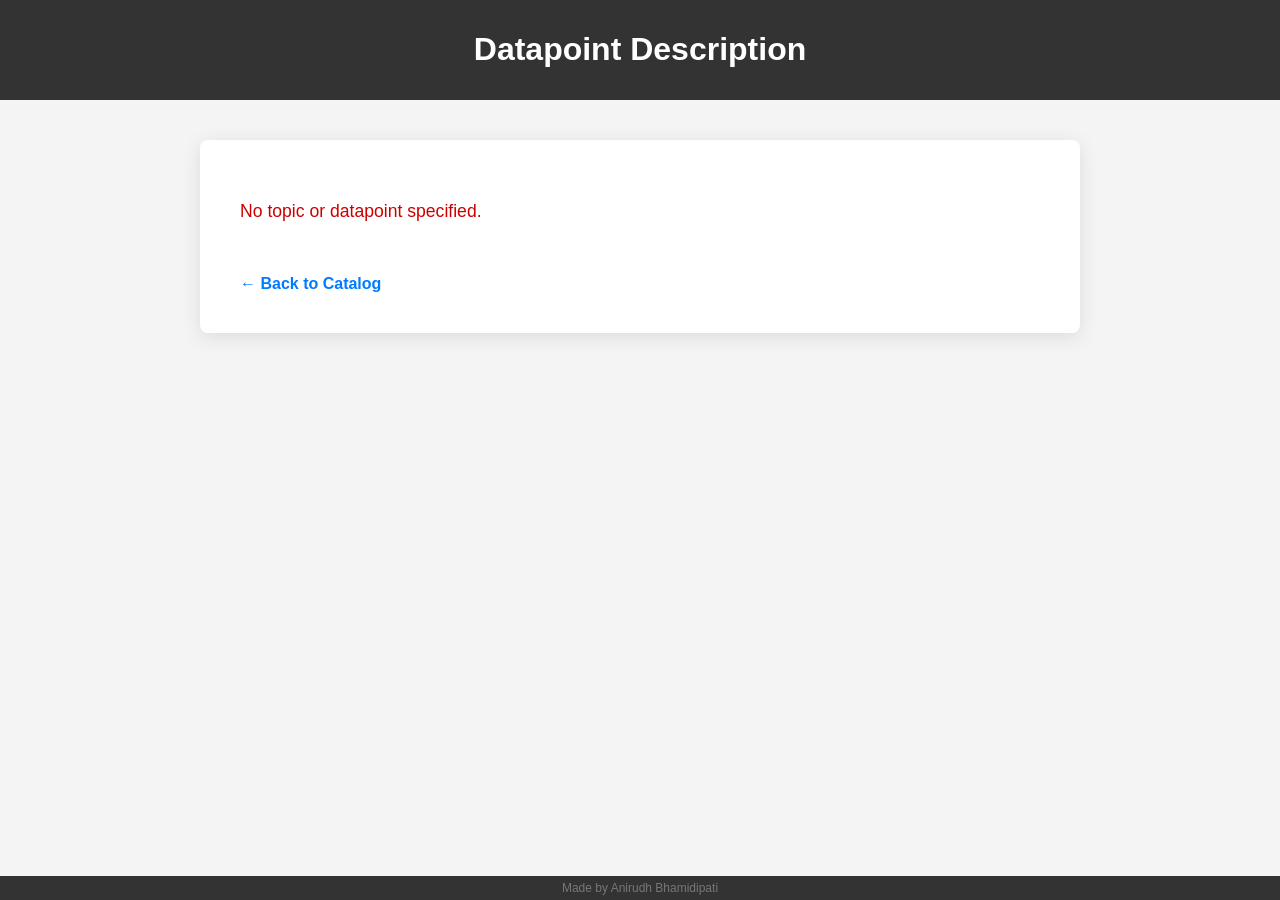
<file: ai-info.html>
<!doctype html>
<html lang="en">
<head>
  <meta charset="UTF-8">
  <meta name="viewport" content="width=device-width, initial-scale=1.0">
  <title>AI Datapoint Description</title>
  <link rel="stylesheet" href="style.css">
  <style>
    #ai-info-content {
      max-width: 800px;
      margin: 40px auto;
      background: #fff;
      border-radius: 8px;
      box-shadow: 0 4px 20px rgba(0,0,0,0.1);
      padding: 40px;
    }
    #ai-info-content h2 {
      font-size: 2rem;
      margin-bottom: 10px;
      color: #333;
    }
    #ai-info-content .topic-badge {
      display: inline-block;
      background-color: #007bff;
      color: white;
      padding: 4px 12px;
      border-radius: 20px;
      font-size: 13px;
      margin-bottom: 20px;
    }
    #ai-info-content p {
      font-size: 1.1rem;
      color: #555;
      line-height: 1.7;
    }
    #ai-info-content .back-link {
      display: inline-block;
      margin-top: 30px;
      color: #007bff;
      text-decoration: none;
      font-weight: bold;
    }
    #ai-info-content .back-link:hover {
      text-decoration: underline;
    }
    #ai-info-content .not-found {
      color: #cc0000;
      font-size: 1.1rem;
    }
  </style>
</head>
<body>
  <header>
    <h1>Datapoint Description</h1>
  </header>
 
  <section id="ai-info-content">
    <!-- The datapoint's description will be inserted here -->
  </section>
 
  <footer>
    <p style="font-size: 12px; color: #777;">Made by Anirudh Bhamidipati</p>
  </footer>
 
  <script>
    const allDatapoints = [
      // Robotics
      { topic: "Robotics", datapoint: "Autonomous Navigation", description: "Navigation algorithms for underwater robots to operate autonomously in the ocean." },
      { topic: "Robotics", datapoint: "Obstacle Avoidance", description: "Algorithms that help underwater robots avoid obstacles like rocks and marine life." },
      { topic: "Robotics", datapoint: "Data Collection and Analysis", description: "Algorithms to gather and analyze environmental data from the ocean." },
      { topic: "Robotics", datapoint: "Marine Species Identification", description: "AI-powered computer vision to identify marine species from underwater imagery." },
      { topic: "Robotics", datapoint: "Environmental Change Detection", description: "Monitors and detects changes in underwater ecosystems, tracking long-term ocean health." },
      // Computer Vision
      { topic: "Computer Vision", datapoint: "Image Classification", description: "Classifies underwater images into categories like fish, coral species, etc." },
      { topic: "Computer Vision", datapoint: "Object Detection", description: "Detects objects in underwater images, such as fish, coral, and submerged objects." },
      { topic: "Computer Vision", datapoint: "Real-time Object Tracking", description: "Tracks moving objects (e.g., fish, underwater robots) in real-time." },
      { topic: "Computer Vision", datapoint: "Scene Reconstruction", description: "Reconstructs 3D models of underwater environments from images captured by robots or drones." },
      { topic: "Computer Vision", datapoint: "Pose Estimation", description: "Estimates the position and orientation of robots in underwater settings." },
      // Machine Learning
      { topic: "Machine Learning", datapoint: "Linear Regression", description: "Predicts stock prices based on historical data." },
      { topic: "Machine Learning", datapoint: "K-Means Clustering", description: "Groups financial data into clusters based on similarities." },
      { topic: "Machine Learning", datapoint: "Random Forest", description: "A decision-tree-based model for risk assessment and financial forecasting." },
      { topic: "Machine Learning", datapoint: "Support Vector Machine", description: "A supervised machine learning model used for classification tasks in financial data analysis." },
      { topic: "Machine Learning", datapoint: "Neural Networks", description: "Deep learning models for predicting financial outcomes and trends." }
    ];
 
    
    const params = new URLSearchParams(window.location.search);
    const topicParam = params.get("topic");
    const datapointParam = params.get("datapoint");
 
    const section = document.getElementById("ai-info-content");
 
    if (datapointParam) {
      
      const match = allDatapoints.find(item =>
        item.datapoint.toLowerCase() === datapointParam.toLowerCase()
      );
 
      if (match) {
        section.innerHTML = `
          <h2>${match.datapoint}</h2>
          <span class="topic-badge">${match.topic}</span>
          <p>${match.description}</p>
          <a class="back-link" href="index.html">&larr; Back to Catalog</a>
        `;
      } else {
        section.innerHTML = `
          <p class="not-found">Datapoint not found.</p>
          <a class="back-link" href="index.html">&larr; Back to Catalog</a>
        `;
      }
    } else if (topicParam) {
      
      const topicMap = {
        "robotics": "Robotics",
        "computer-vision": "Computer Vision",
        "machine-learning": "Machine Learning"
      };
 
      const topicDescriptions = {
        "Robotics": "I believe that combining robotics with artificial intelligence is crucial for advancing a wide range of fields. One of the fields that I have picked up interest in as of recently is Marine Biology where I'm curious in researching how to leverage AI-driven robotics to enhance the exploration and data collection in marine environments, particularly in regions that are challenging to access or study through regular exploration methods. By making use of AI technologies into robotic systems, we can significantly improve the efficiency, accuracy, and scope of data collected from the ocean, enabling deeper insights into marine ecosystems. This collaboration between AI and robotics holds the potential to drive transformative advancements in ocean research, which helps in understanding and preserving the health of the oceans. Through the integration of intelligent systems, I aim to contribute to the development of autonomous underwater vehicles and tools that will revolutionize how we gather and analyze data from the ocean, ultimately promoting the growth of marine science and conservation efforts.",
        "Computer Vision": "Computer vision, supported by artificial intelligence, plays a pivotal role in advancing research and discovery across various fields. Recently, I became intrigued by an innovative concept I encountered in a research article about a ProActive VideoLLM for Real-Time AI companions. This idea connects with my interest in the video game Fortnite, a game I've been playing for nearly a decade. I've developed a research concept that combines AI and computer vision to create an intelligent companion capable of guiding competitive players through high-level Fortnite lobbies. By integrating machine learning with computer vision, the AI companion can assist players in navigating complex in-game strategies, offering real-time suggestions, and improving their overall performance. I am confident that this concept can have broader applications beyond gaming. The same principles of real-time decision-making and visual analysis could be applied to other important research areas. For example, I believe that high-level computer vision, supported by AI, can also be instrumental in marine biology. It could be used to analyze and gather data from the ocean, particularly in areas that are difficult to explore. This integration of AI in both gaming and marine research shows the diversity of these technologies and their potential to thrive in multiple fields.",
        "Machine Learning": "Having worked with machine learning for several years, I have developed a deep appreciation for its pivotal role in advancing both research and AI development. The field continues to fascinate me, especially its applications in areas such as the ProActive VideoLLM for Real-Time AI companions that I've been exploring. Additionally, I have become increasingly interested in how machine learning can be leveraged within the financial sector, particularly in parallel with data analysis. Given the growth of finance and the growing reliance on AI for data-driven decision-making, I am curious to explore how machine learning models can be applied to analyze financial data, predict market trends, and enhance investment strategies. Over the past few years, I have gained valuable experience in this area, and I am excited to build on that knowledge. By developing and refining more reliable models, I hope to deepen my understanding of both the theoretical and practical applications of machine learning in finance, further contributing to the ongoing advancement of AI technologies in this space."
      };
 
      const topicName = topicMap[topicParam.toLowerCase()];
      const topicDatapoints = allDatapoints.filter(item => item.topic === topicName);
 
      if (topicDatapoints.length > 0) {
        let html = `<h2>${topicName}</h2>`;
        html += `<p style="color:#555; line-height:1.8; margin-bottom:30px; border-bottom: 2px solid #eee; padding-bottom:20px;">${topicDescriptions[topicName]}</p>`;
        html += `<h3 style="margin-bottom:15px;">Datapoints</h3>`;
        topicDatapoints.forEach(item => {
          html += `
            <div style="margin-bottom: 20px; border-bottom: 1px solid #eee; padding-bottom: 15px;">
              <h3 style="margin-bottom: 5px;">${item.datapoint}</h3>
              <p style="margin: 0;">${item.description}</p>
            </div>
          `;
        });
        html += `<a class="back-link" href="index.html">&larr; Back to Catalog</a>`;
        section.innerHTML = html;
      } else {
        section.innerHTML = `
          <p class="not-found">No datapoints found for this topic.</p>
          <a class="back-link" href="index.html">&larr; Back to Catalog</a>
        `;
      }
    } else {
      section.innerHTML = `
        <p class="not-found">No topic or datapoint specified.</p>
        <a class="back-link" href="index.html">&larr; Back to Catalog</a>
      `;
    }
  </script>
</body>
</html>
</file>
<file: style.css>
body {
  font-family: Arial, sans-serif;
  margin: 0;
  padding: 0;
  background-color: #f4f4f4;
}

header {
  background-color: #333;
  color: white;
  padding: 10px 0;
  text-align: center;
}

.panel-container {
  display: grid;
  grid-template-columns: repeat(3, 1fr); 
  gap: 20px;
  padding: 40px;
  max-width: 1200px;
  margin: 0 auto;
}

.panel {
  position: relative;
  background-color: #fff;
  border-radius: 8px;
  box-shadow: 0 4px 20px rgba(0, 0, 0, 0.1);
  cursor: pointer;
  transition: transform 0.3s ease;
  overflow: hidden; 
  display: flex;
  flex-direction: column;
  justify-content: space-between;
}

.panel:hover {
  transform: scale(1.05);
}

.panel-image {
  width: 100%;
  height: 250px;
  object-fit: cover; 
  border-radius: 8px 8px 0 0;
}

.panel-content {
  padding: 20px;
  text-align: left;
  display: flex;
  flex-direction: column; 
}

h3 {
  font-size: 1.5rem;
  margin-bottom: 15px;
}

.panel-button {
  display: inline-block;
  background-color: #007bff;
  color: white;
  padding: 8px 15px; 
  text-decoration: none;
  font-weight: bold;
  border-radius: 5px;
  transition: background-color 0.3s ease;
  margin-top: 10px; 
  align-self: flex-start; 
  width: 150px; 
  text-align: center;
}

.panel-button:hover {
  background-color: #0056b3;
}

footer {
  background-color: #333;
  color: white; 
  text-align: center;
  padding: 5px 0; 
  position: fixed;
  width: 100%;
  bottom: 0;
}

footer p {
  font-size: 12px; 
  color: #777; 
  margin: 0; 
}


#searchBar {
  width: 200px; 
  padding: 8px 10px;
  font-size: 14px;
  border-radius: 5px;
  border: 1px solid #ccc;
}


button {
  padding: 8px 15px; 
  font-size: 14px;
  border: none;
  border-radius: 5px;
  background-color: #007bff;
  color: white;
  cursor: pointer;
  transition: background-color 0.3s ease;
  width: 200px; 
}


button:hover {
  background-color: #0056b3;
}


.modal {
  display: none; 
  position: fixed;
  z-index: 1; 
  left: 0;
  top: 0;
  width: 100%;
  height: 100%;
  overflow: auto; 
  background-color: rgba(0, 0, 0, 0.4);
  padding-top: 60px;
}

.modal-content {
  background-color: #fff;
  margin: 5% auto;
  padding: 20px;
  border-radius: 10px;
  width: 60%;
}

.close {
  color: #aaa;
  float: right;
  font-size: 28px;
  font-weight: bold;
}

.close:hover,
.close:focus {
  color: black;
  text-decoration: none;
  cursor: pointer;
}


#sortList {
  list-style: none;
  padding: 0;
  margin: 0;
  font-size: 16px;
}

#sortList a {
  display: block;
  padding: 10px;
  text-decoration: none;
  color: #007bff;
}

#sortList a:hover {
  background-color: #f1f1f1;
}

@media (max-width: 768px) {
  
  .panel-container {
    grid-template-columns: 1fr; 
  }
  .panel-image {
    height: 200px; 
  }
  h3 {
    font-size: 1.2rem; 
  }
}
</file>
